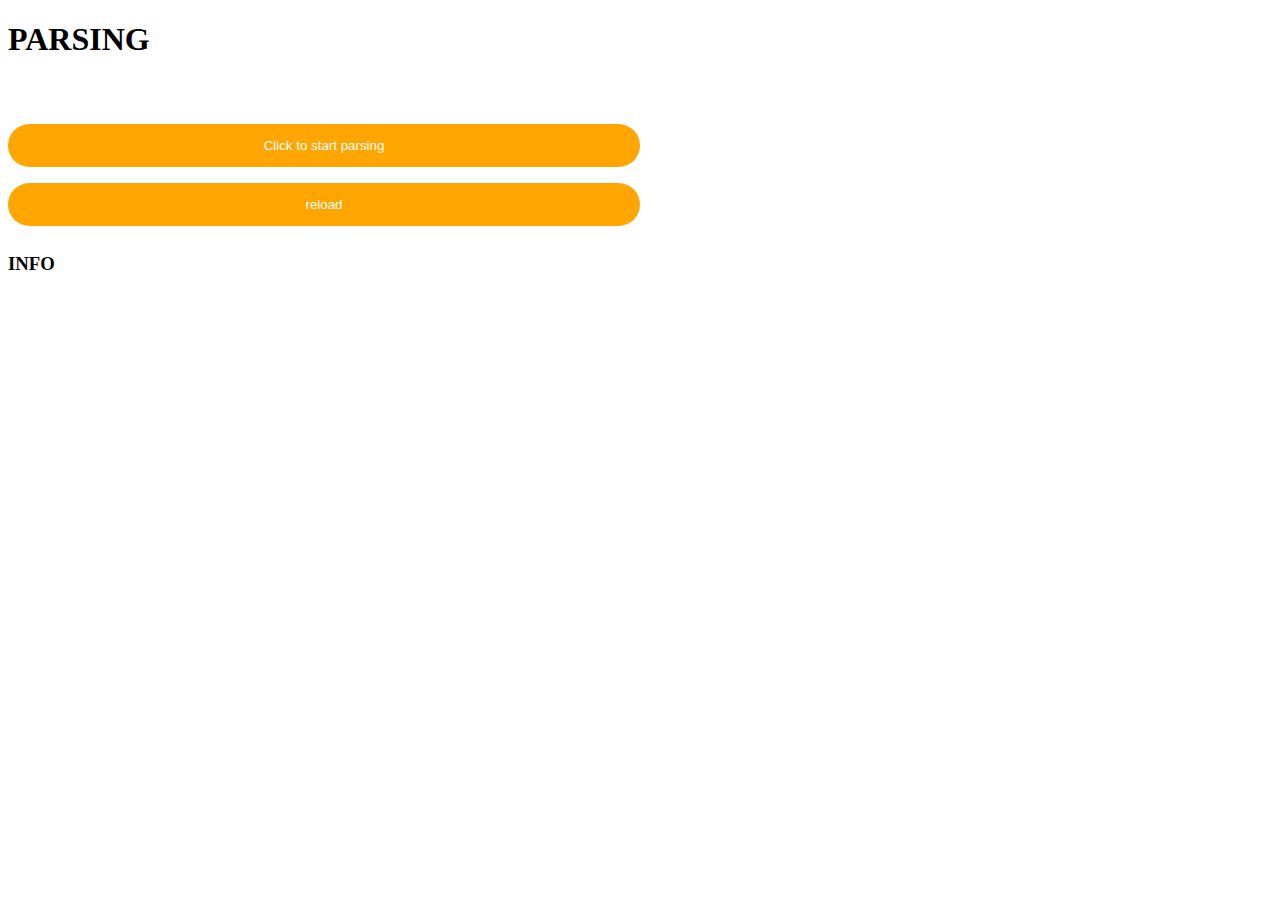
<file: index.html>
<!DOCTYPE html>
	<html>
	<head>
		<link rel="stylesheet" type="text/css" href="style.css">
		<script type="text/javascript" src="jason.js"></script>
		<title>parsing</title>
	</head>
	<body>
		<div class="div">
			<h1 class="head">PARSING</h1><br><br>
			<button class="button" onclick="parsing()">Click to start parsing</button>
			<button class="reset" id="reset" onclick="location.reload()">reload</button><br>
			<h3 class="details">INFO</h3>
			<p class="display" id="display"></p>
		</div>
	</body>
	</html>
</file>
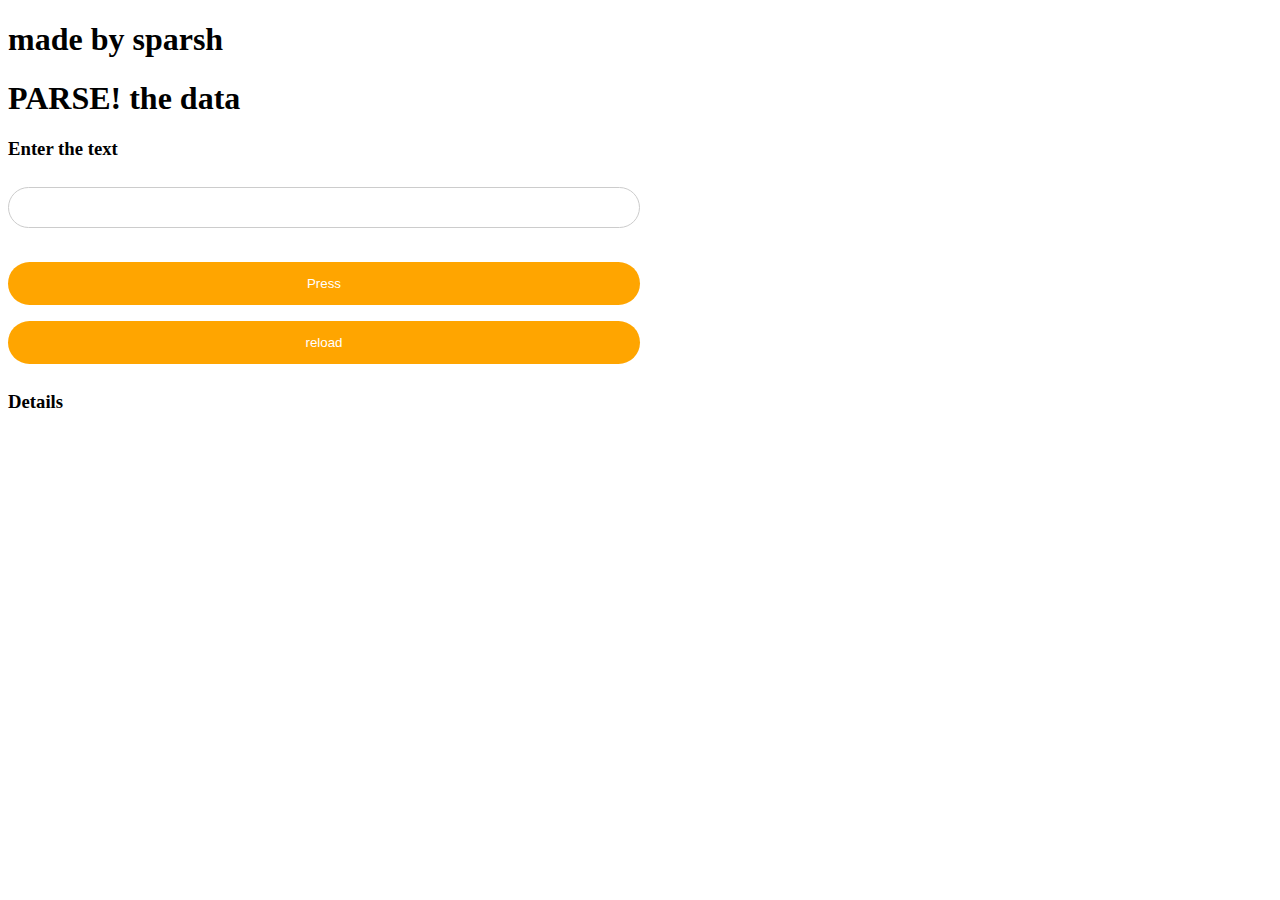
<file: midsem assignment/question3/index.html>
<!DOCTYPE html>
<html>
<head>
	
	<script type="text/javascript" src="data.js"></script>
	<title>parse</title>
	<link rel="stylesheet" href="styles.css">
</head>
<body>
	<h1>made by sparsh</h1>
		<h1 class="head">PARSE! the data </h1>
		<h3 class="label">Enter the text</h3>
		<input  type="text" id="value"><br><br>
		<button class="button" onclick="parse()">Press</button>

		<button class="reset" id="reset" onclick="location.reload()">reload</button><br>
		<h3 class="details">Details</h3>
		<p class="display" id="display"></p>
	
</body>
</html>
</file>
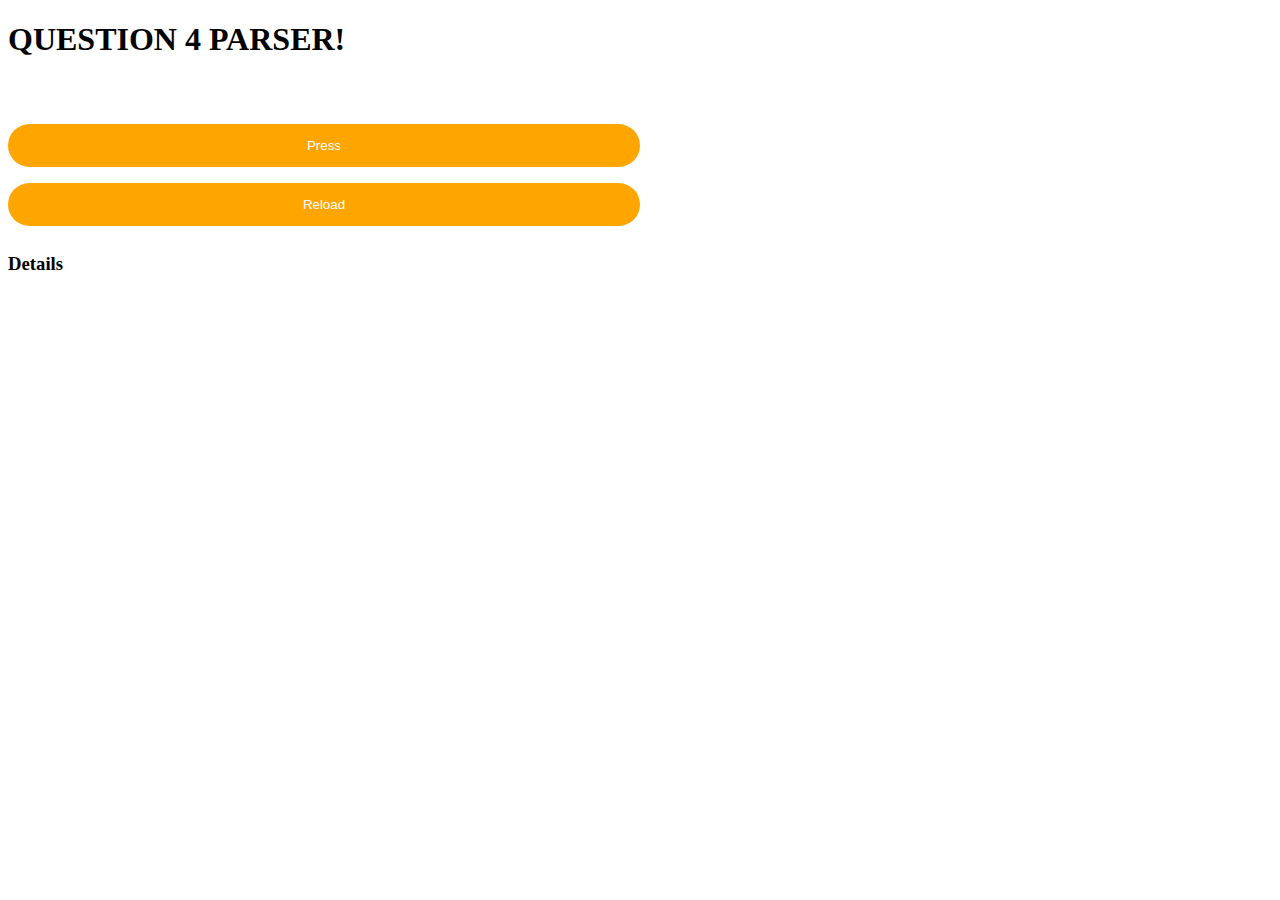
<file: index (1).html>
<!DOCTYPE html>
<html>
<head>
	<link rel="stylesheet" type="text/css" href="style.css">
	<script type="text/javascript" src="parse.js"></script>
	<title>parse</title>
</head>
<body>
	<div class="div">
		<h1 class="head">QUESTION 4 PARSER!</h1><br><br>
		<button class="button" onclick="parse()">Press </button>
		<button class="reset" id="reset" onclick="location.reload()">Reload</button><br>
		<h3 class="details">Details</h3>
		<p class="display" id="display"></p>
	</div>
</body>
</html>
</file>
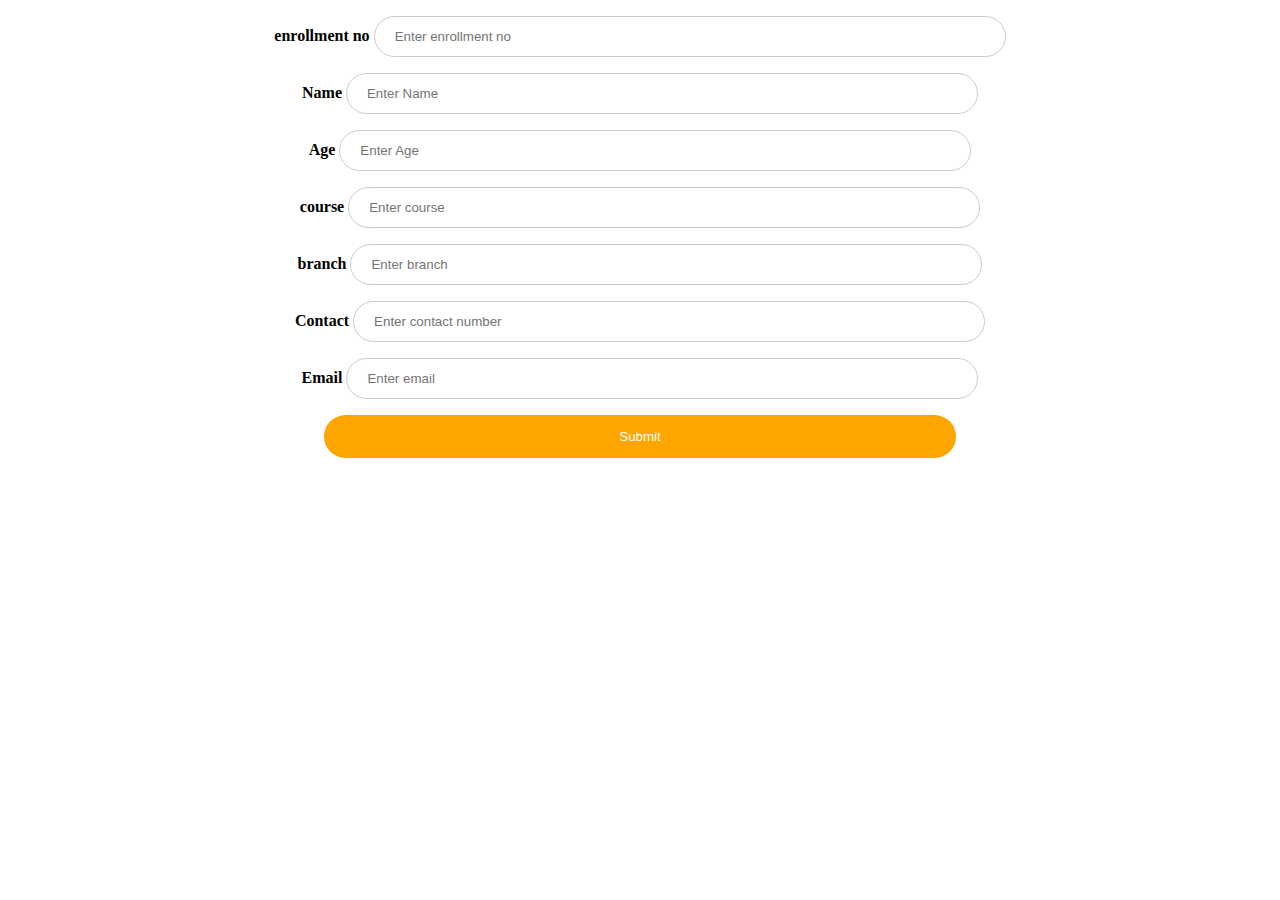
<file: insert.html>
<!DOCTYPE html>
	<html>
	<head>
	<title>Welcome to insert details</title>
	

	<link rel="stylesheet" href="style.css">
	</head>
	

		
	</div>
	<center>
	<form action="insert.php" method="POST">
	

	  <label for="uenroll"><b>enrollment no</b></label>
	   <input type="text" placeholder="Enter enrollment no" name="uenroll" required id="idenroll"><br>
	

	

	  <label for="uname"><b>Name</b></label>
	   <input type="text" placeholder="Enter Name" name="uname" required id="idname"><br>
	

	     <label for="uage"><b>Age</b></label>
	     <input type="Age" placeholder="Enter Age" name="uage" required id="idage"><br>
	

	    <label for="ucourse"><b>course</b></label>
	   <input type="text" placeholder="Enter course" name="ucourse" required id="idcourse"><br>
	

	   <label for="ubranch"><b>branch</b></label>
	   <input type="text" placeholder="Enter branch" name="ubranch" required id="idbranch"><br>
	

	

	    <label for="ucontact"><b>Contact</b></label>
	    <input type="number" placeholder="Enter contact number" name="ucontact" required id="idcontact"><br>
	

	     <label for="uemail"><b>Email</b></label>
	    <input type="email" placeholder="Enter email" name="uemail" required id="idemail"><br>
	

	    <button type="submit"  id="btn">Submit</button>
	    
	</form>
	 
	<a href="details.php">show data</a>
		</body>
		</html>
	   </div>
	  </center>
</file>
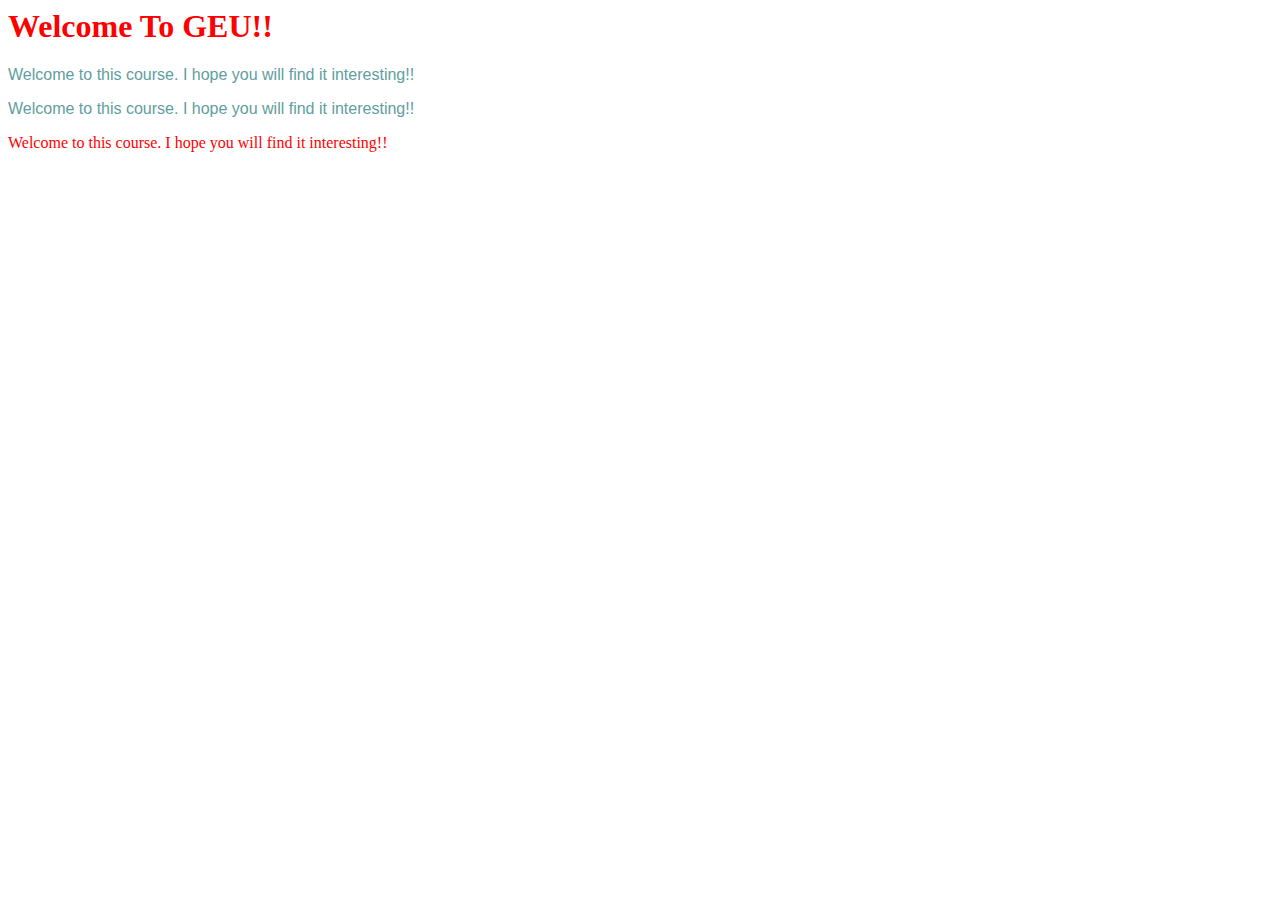
<file: CSE-B/fonts.html>
<html>
    <head>
        <title>Font</title>
        <style>
            p{
                color: cornflowerblue;
                font-family: monospace;
            }
            h1{
                color: blue;
            }
            
            .cadet{
                color: cadetblue;
                font-family: sans-serif;
            }
            
            #red{
                color:red;
                font-family: cursive;
            }
        
        </style>
    </head>
    <body>
        <h1 id="red">Welcome To GEU!!</h1>
        <p class="cadet">Welcome to this course. 
            I hope you will find it interesting!!</p>
        <p class="cadet">Welcome to this course. 
            I hope you will find it interesting!!</p>
        <p id="red">Welcome to this course. 
            I hope you will find it interesting!!</p>
    </body>
</html>
</file>
<file: style.css>
/* Bordered form */

title{
  font-weight: bold;
  font-size-adjust: 52px;
  color: black;
}
a{
  color: white;
  font-weight: bold;
  font-size: 15px
}

text{
  color: white;
}
input[type=text]:focus {
  border: 3px solid green;
}
input[type=password]:focus {
  border: 3px solid green;
}
input[type=text], input[type=email], input[type=Age] ,input[type=number] {
  width: 50%;
  border-radius: 25px;
  padding: 12px 20px;
  margin: 8px 0;
  border: 5px solid green;
  display: inline-block;
  border: 1px solid #ccc;
  box-sizing: border-box;
}
button {
  color: white;
  background-color: orange;
  padding: 14px 20px;
  margin: 8px 0;
  border: none;
  border-radius: 25px;
  cursor: pointer;
  width: 50%;
}

button:hover{
  background-color: green;
  color: white;
  transition-duration: 0.4s;
}


.topnav a {
  float: left;
  color: #f2f2f2;
  text-align: center;
  padding: 10px 16px;
  text-decoration: none;
  font-size: 15px;
}

.topnav a:hover {
  background-color: #ddd;
  color: black;
}

.topnav a.active {
  background-color: #4CAF50;
  color: black;
}
/* c
</file>
<file: midsem assignment/question3/styles.css>
/* Bordered form */

title{
  font-weight: bold;
  font-size-adjust: 52px;
  color: black;
}
a{
  color: white;
  font-weight: bold;
  font-size: 15px
}

text{
  color: white;
}
input[type=text]:focus {
  border: 3px solid green;
}
input[type=password]:focus {
  border: 3px solid green;
}
input[type=text], input[type=email], input[type=Age] ,input[type=number] {
  width: 50%;
  border-radius: 25px;
  padding: 12px 20px;
  margin: 8px 0;
  border: 5px solid green;
  display: inline-block;
  border: 1px solid #ccc;
  box-sizing: border-box;
}
button {
  color: white;
  background-color: orange;
  padding: 14px 20px;
  margin: 8px 0;
  border: none;
  border-radius: 25px;
  cursor: pointer;
  width: 50%;
}

button:hover{
  background-color: green;
  color: white;
  transition-duration: 0.4s;
}


.topnav a {
  float: left;
  color: #f2f2f2;
  text-align: center;
  padding: 10px 16px;
  text-decoration: none;
  font-size: 15px;
}

.topnav a:hover {
  background-color: #ddd;
  color: black;
}

.topnav a.active {
  background-color: #4CAF50;
  color: black;
}
/* c
</file>
